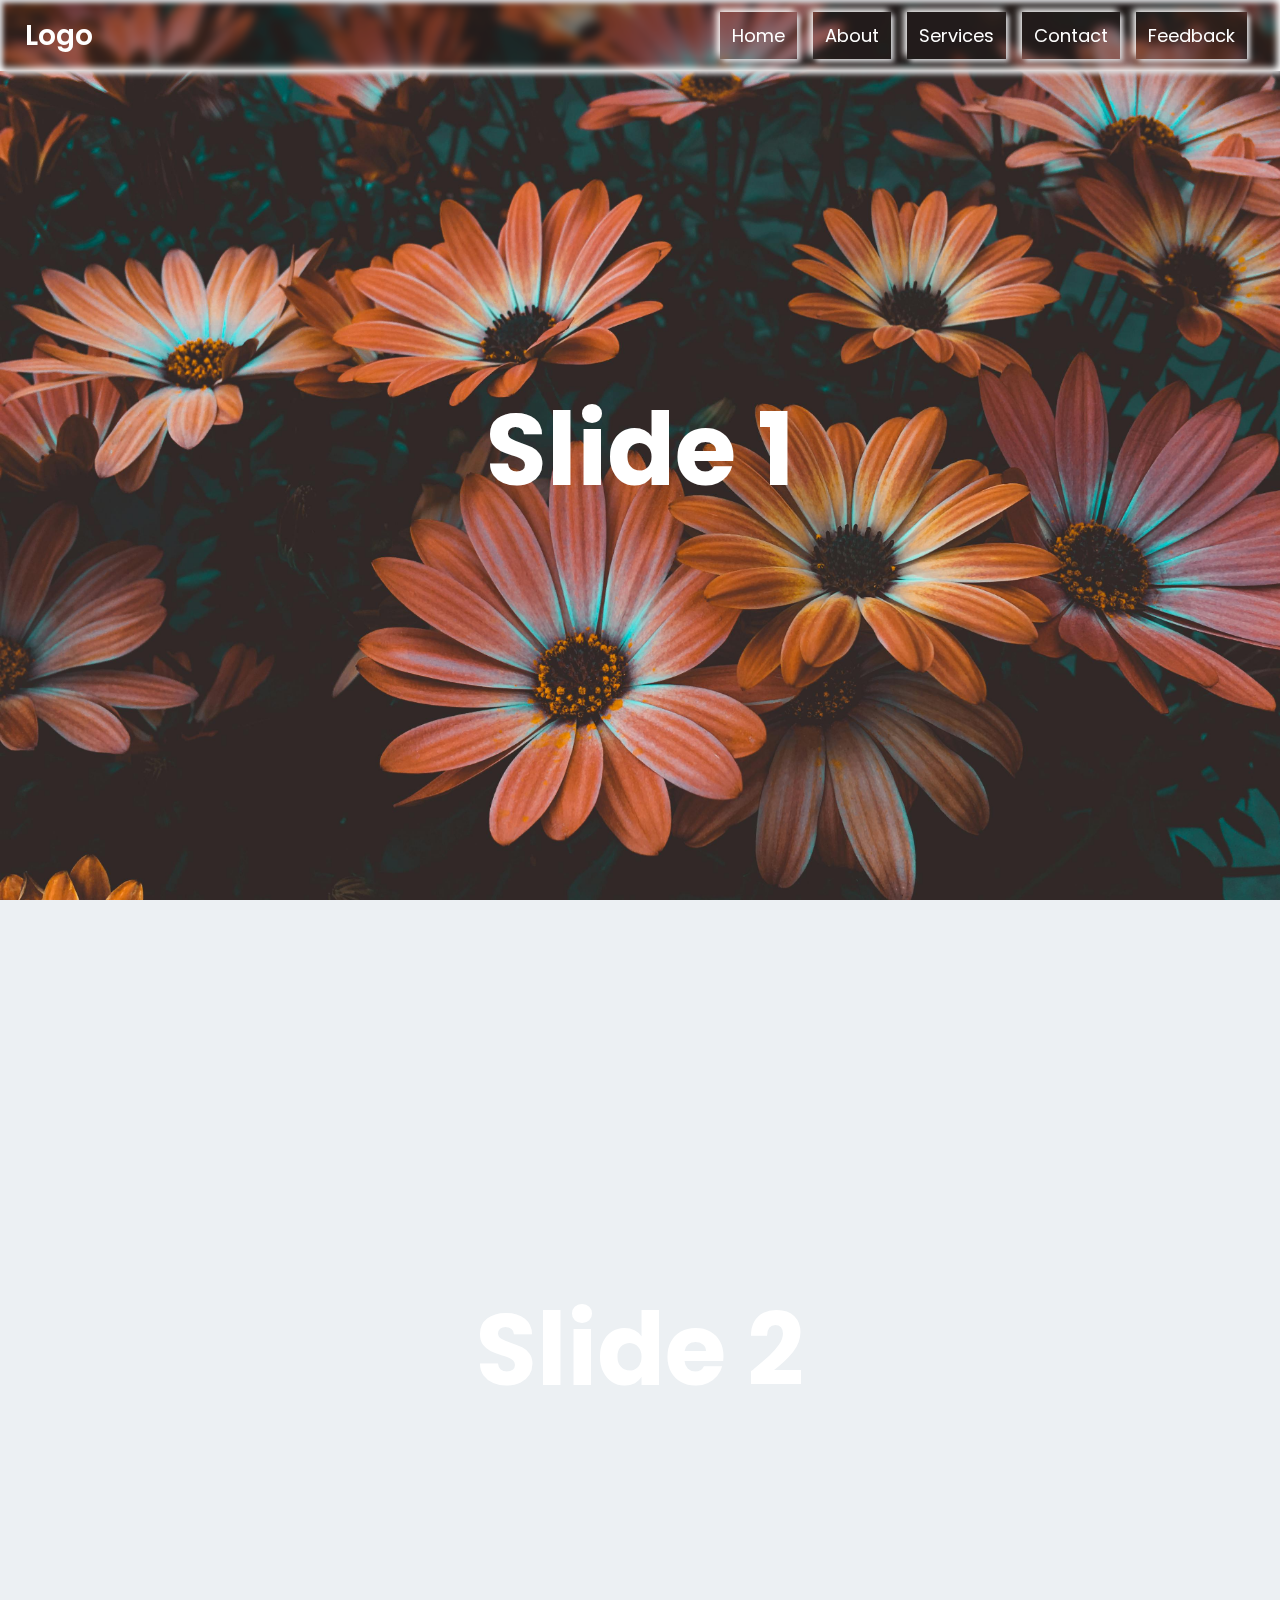
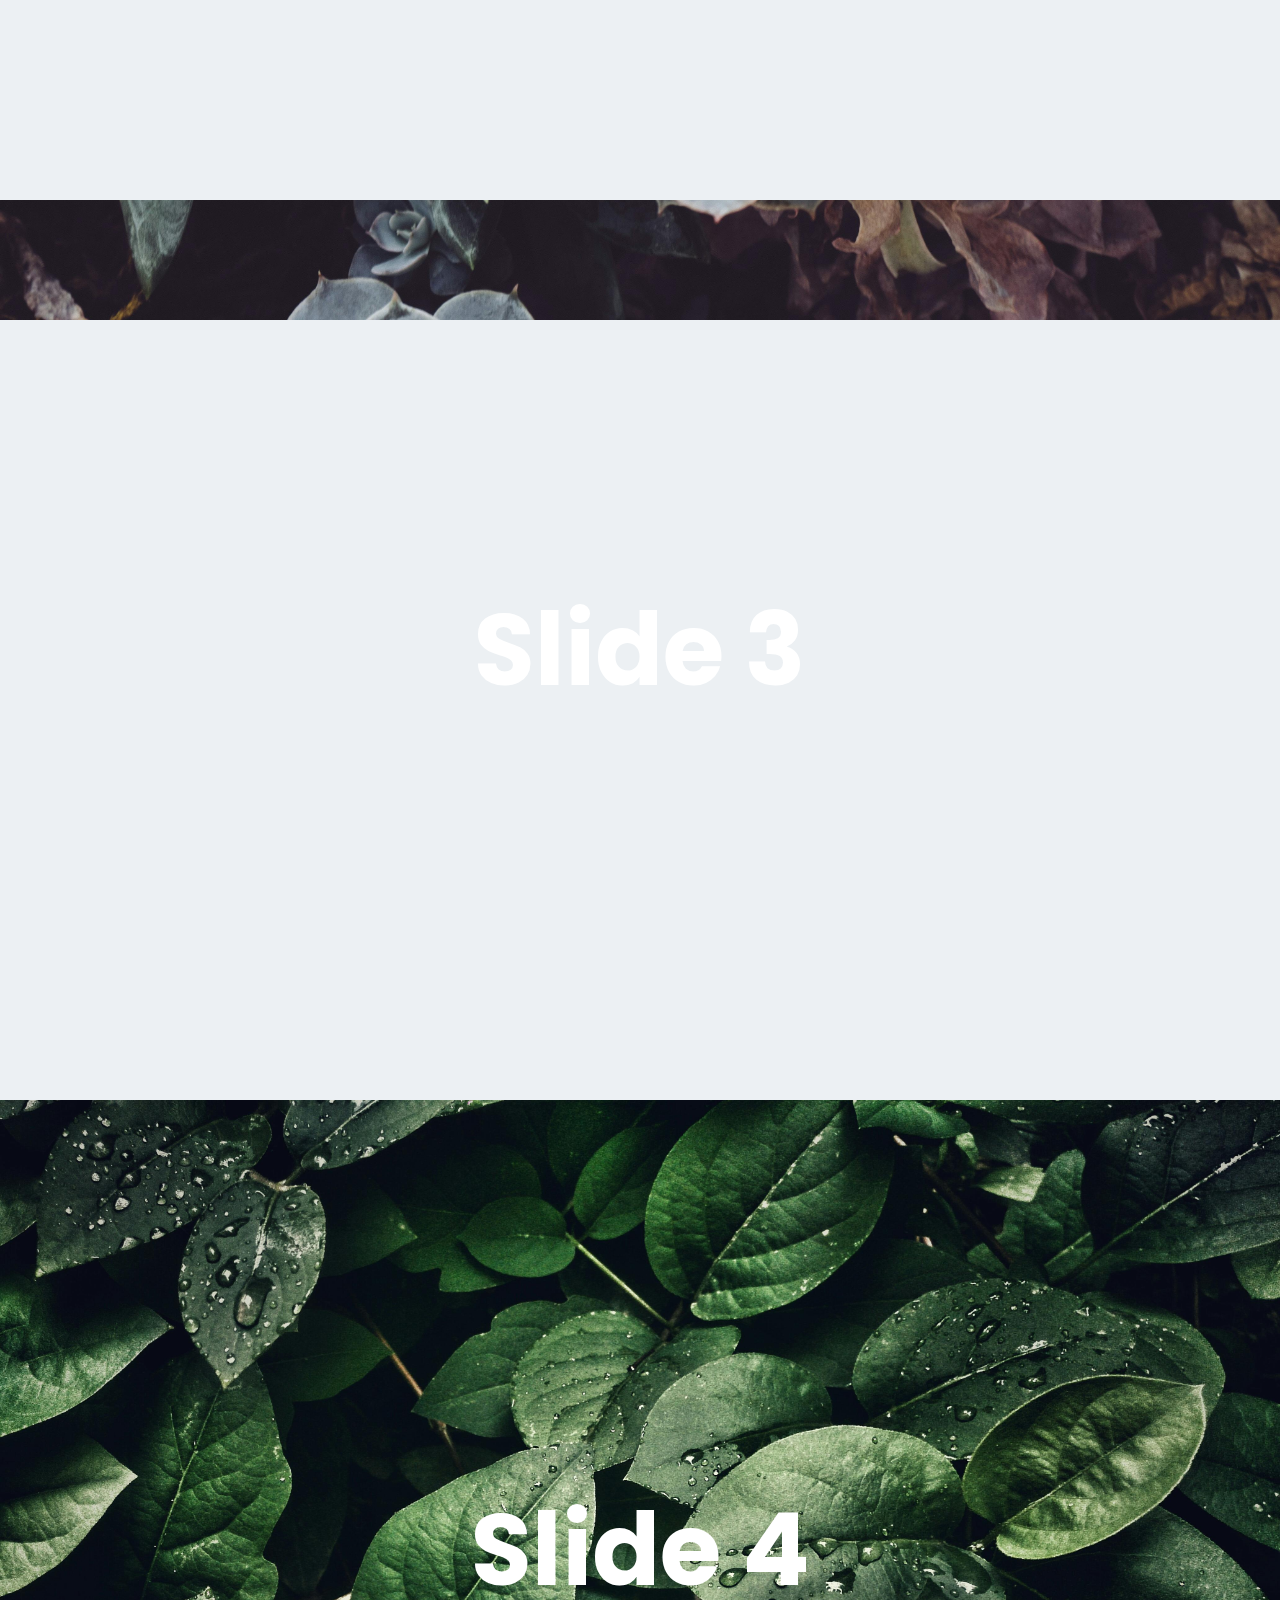
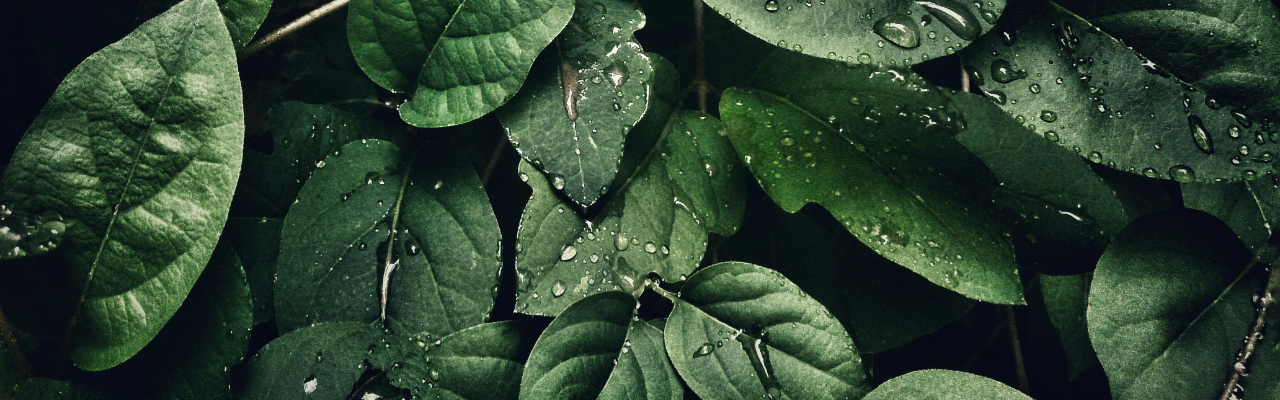
<file: Navbar/index.html>
<!DOCTYPE html>
<html lang="en">
<head>
    <meta charset="UTF-8">
    <meta name="viewport" content="width=device-width, initial-scale=1.0">
    <title>Landing Page</title>
    <link rel="stylesheet" href="style.css">
</head>
<body>
    <nav id="nav">
        <div class="menu">
          <input type="checkbox" id="check">
          <div class="logo"><a href="#">Logo</a></div>
            <ul>
              <label class="btn cancel" for="check"><i class="fas fa-times"></i></label>
              <li><a href="#">Home</a></li>
              <li><a href="#">About</a></li>
              <li><a href="#">Services</a></li>
              <li><a href="#">Contact</a></li>
              <li><a href="#">Feedback</a></li>
            </ul>
            <label for="check" class="btn bars"><i class="fas fa-bars"></i></label>
          </div>
        </div>
      </nav>
   <section class="s1">
    <div>
        <h1>Slide 1</h1>
    </div>
   </section>
   <section class="s2">
    <div>
        <h1>Slide 2</h1>
    </div>
   </section>
   <section class="s3">
    <div>
        <h1>Slide 3</h1>
    </div>
   </section>
   <section class="s4">
    <div>
        <h1>Slide 4</h1>
    </div>
   </section>

<script>
    this.onscroll = () => {
        // console.log(nav);
        nav.style.bgcolor = "red";
    }
</script>
</body>
</html>
</file>
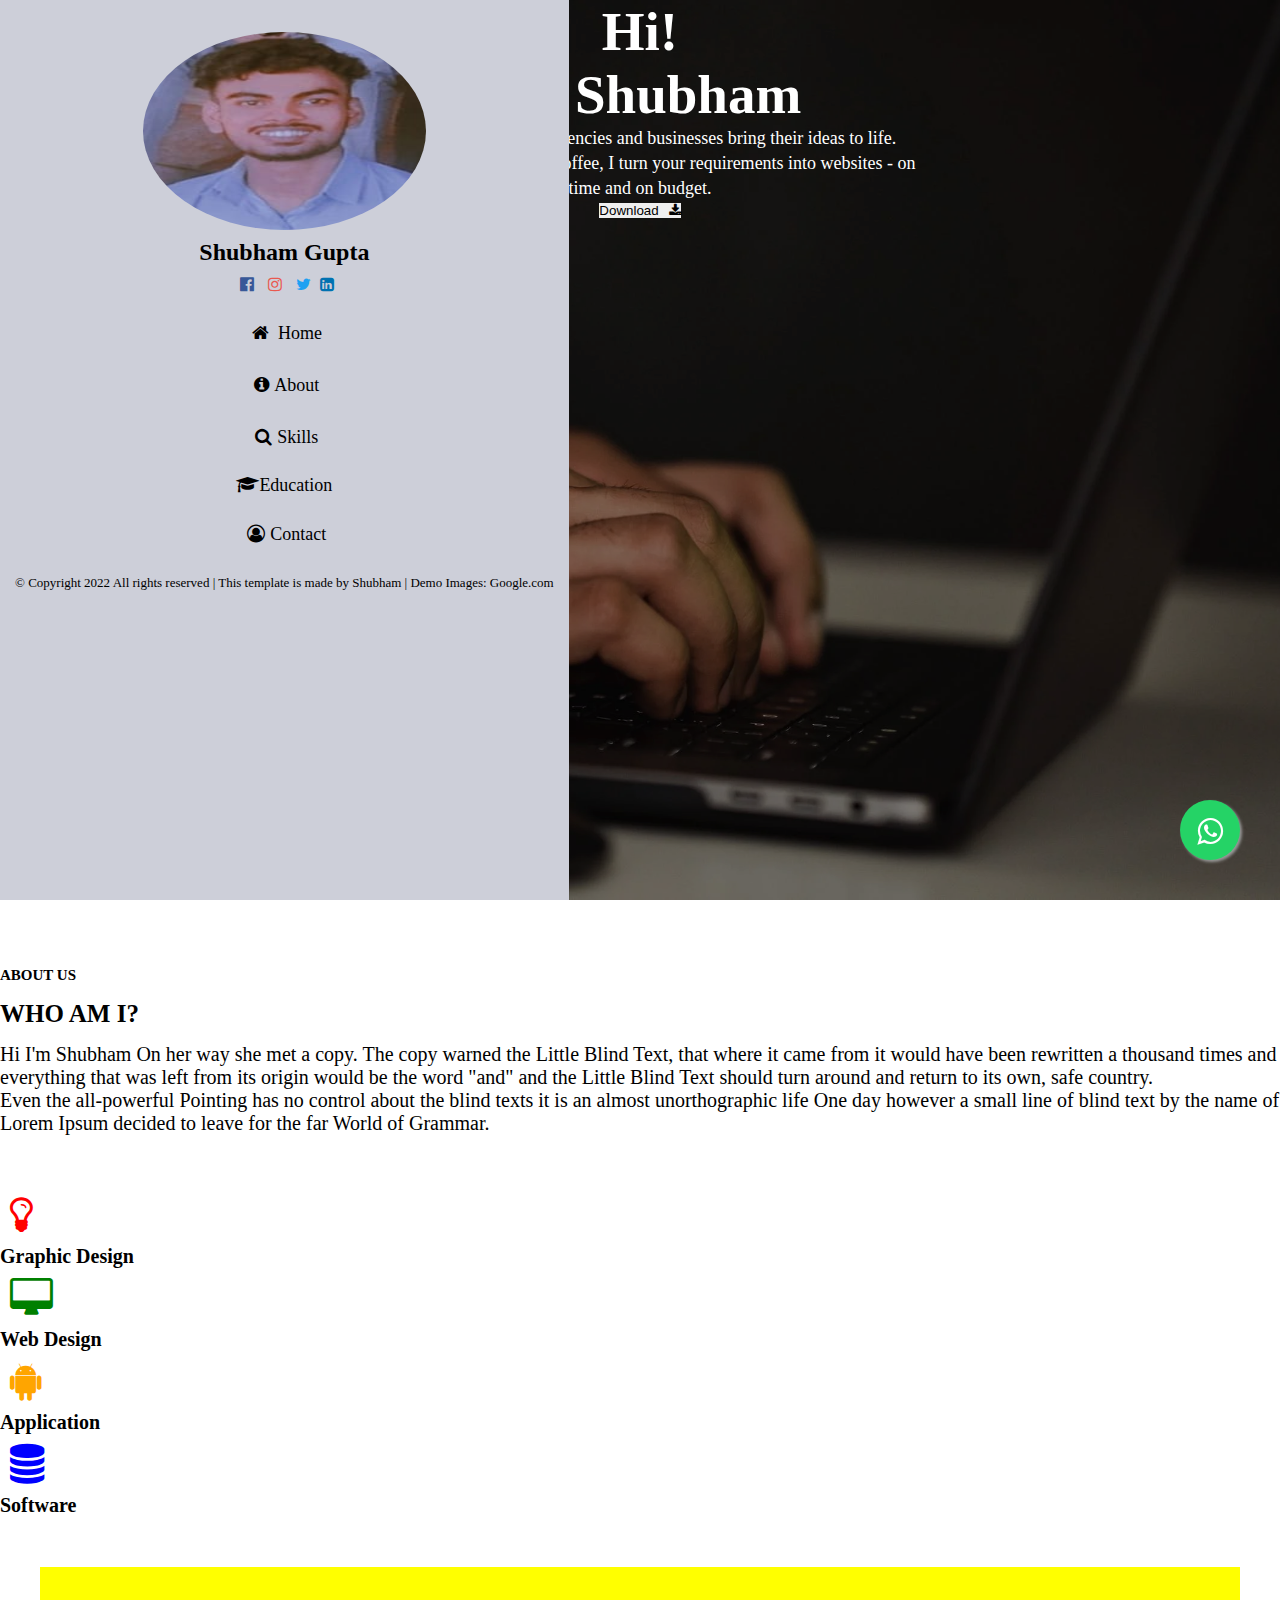
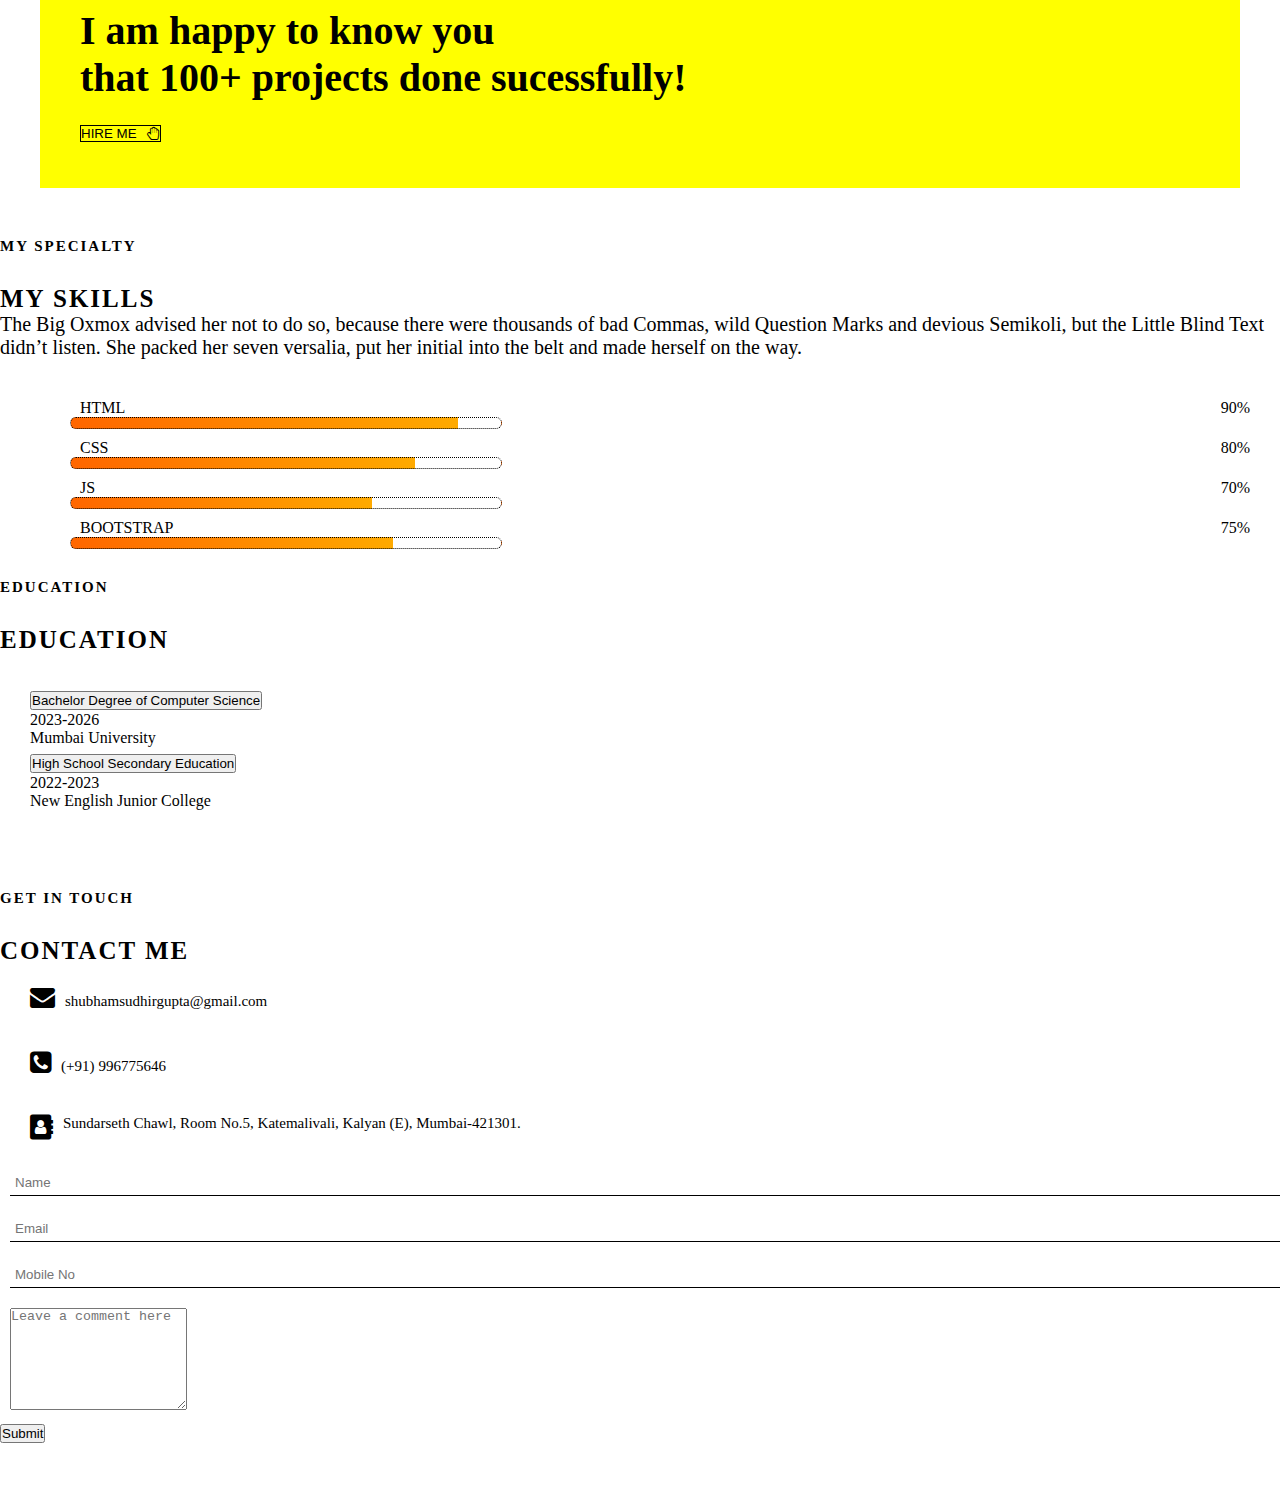
<file: Portfolio/index.html>
<!DOCTYPE html>
<html>
	<head>
		<meta charset="utf-8">
		<meta name="viewport" content="width=device-width, initial-scale=1.0">
		<link rel="icon" href="img/favicon.ico" type="image/ico"/>
		<link rel="stylesheet" type="text/css" href="css/style.css">
		<link rel="stylesheet" href="https://stackpath.bootstrapcdn.com/font-awesome/4.7.0/css/font-awesome.min.css">
		<link href="https://cdn.jsdelivr.net/npm/bootstrap@5.1.3/dist/css/bootstrap.min.css" rel="stylesheet" integrity="sha384-1BmE4kWBq78iYhFldvKuhfTAU6auU8tT94WrHftjDbrCEXSU1oBoqyl2QvZ6jIW3" crossorigin="anonymous">
		<title>Shubham Gupta - Portfolio</title>
	</head>
	<body>
		<div class="maindiv">
			<div class="container-fluid main-section">
				<!-- Mobile navbar start -->
				<div class="row">
					<div class="col-sm-12 p-0">
						<div class="navbar-section">
							<div class="navbar navbar-main">
								<nav class="navbar  navbar-dark bg-dark navbar-expand-lg navbar-light bg-light">
									<div class="container-fluid navbar-all-section">
										<button class="navbar-toggler" type="button" data-bs-toggle="collapse" data-bs-target="#navbarNavAltMarkup" aria-controls="navbarNavAltMarkup" aria-expanded="false" aria-label="Toggle navigation">
										<span class="navbar-toggler-icon"></span>
										</button>
										<div class="collapse navbar-collapse" id="navbarNavAltMarkup">
											<div class="navbar-nav nav-items-list">
												<a class="nav-link active" aria-current="page" href="#"><i class="fa fa-home logo common-mr"></i>Home</a>
												<a class="nav-link" href="#about"><i class="fa fa-info-circle logo common-mr"></i>About</a>
												<a class="nav-link" href="#skills"><i class="fa fa-search logo common-mr"></i>Skills</a>
												<a class="nav-link" href="#education"><i class="fa fa-graduation-cap common-mr"></i>Education</a>
												<a class="nav-link" href="#contact"><i class="fa fa-user-circle-o logo"></i>Contact</a>
											</div>
										</div>
									</div>
								</nav>
							</div>
						</div>
					</div>
				</div>
				<!-- Mobile navbar end -->
				<!-- Webpage start -->
				<div class="row">
					<!--Left side section start-->
					<div class="col-sm-3 left-side-main-section">
						<div class="leftside">
							<div class="profile-image-section">
								<img class="profile-image"src="img/Shubham Photo.jpeg"><br>
								<h2 class="profile-image-section-name">Shubham Gupta</h2>
								<a class="facebook-icon" href="https://www.facebook.com/profile.php?id=100052856596283" target="_blank"><i class="fa fa-facebook-official media"></i></a>
								<a class="instagram-icon" href="https://www.instagram.com/shubh_6475/" target="_blank"><i class="fa fa-instagram media"></i></a>
								<a class="twitter-icon" href="https://twitter.com/Shubham272204" target="_blank"><i class="fa fa-twitter media"></i></a>
								<a class="linkedin-icon" href="https://www.linkedin.com/authwall?trk=gf&trkInfo=AQHsa71uIDX8rQAAAYCQPaJAkFo-FTtgJAOCJo33B8y1Brl-kdQ0e-E2D5XawQPNtHzIsO4q6MXMTl9m6MvaJrNGnyCBtW0LTmQ48XoA-s3yEFUpa0NYnQWUEbg2ZhEGYNyo7QA=&originalReferer=https://www.google.com/&sessionRedirect=https%3A%2F%2Fwww.linkedin.com%2Fin%2Fscottdresden%2F" target="_blank"><i class="fa fa-linkedin-square" aria-hidden="true"></i></a>
							</div>
							<div class="profile-menu-item">
								<ul class="profile-list">
									<li class="profile-list-set">
										<a class="profile-list-item" href="#"><i class="fa fa-home logo"></i>
										Home</a>
									</li>
									<li class="profile-list-set">
										<a class="profile-list-item" href="#about"><i class="fa fa-info-circle logo" aria-hidden="true"></i>About </a>
									</li>
									<li class="profile-list-set">
										<a class="profile-list-item" href="#skills"><i class="fa fa-search logo"></i>Skills</a>
									</li>
									<li class="profile-list-set">
										<a class="profile-list-item" href="#education"><i class="fa fa-graduation-cap"></i>Education</a>
									</li>
									<li class="profile-list-set">
										<a class="profile-list-item" href="#contact"><i class="fa fa-user-circle-o logo"></i>Contact</a>
									</li>
								</ul>
							</div>
							<div class="copyright">
								<p class="copyright-para">© Copyright 2022 All rights reserved | This template is made   by Shubham |
								Demo Images: Google.com</p>
							</div>
						</div>
					</div>
					<!--Left side section end-->
					<!--Right side section start-->
					<div class="col-sm-9 p-0 right-side-main-section">
						<div class="header-section">
							<div class="header-dark d-flex align-items-center justify-content-center">
								<div class="header-section-para-details">
									<div class="header-text-section">
										<h3 class="header-text">Hi!</h3>
										<h3 class="header-text">I'm Shubham</h3>
									</div>
									<div class="header-section-para mt-5">
										<p class="header-section-para-text">
											I help designers, small agencies and businesses bring their ideas to life. Powered by VS Code and coffee, I turn your requirements into websites - on time and on budget.
										</p>
									</div>
									<a    href="img/Shubham Resume.jpeg" download="GFG">
										<button class="btn btn-primary mt-3 download-button" id="GetFile"type="button">Download<i class="fa fa-download download-cv" aria-hidden="true"></i></button>
									</a>
									<!-- <button class="btn btn-primary mt-3 download-button" id="GetFile" type="button">Download CV<i class="fa fa-download download-cv" aria-hidden="true"></i></button> -->
								</div>
							</div>
						</div>
						<!-- Main Section strat-->
						<div class="container">
							<!-- About US content start--->
							<div class="container common-top-div" id="about">
								<div class="row">
									<div class="col-sm-12">
										<div class="about-us-title">
											<h3 class="about-text-one">ABOUT US</h3>
											<h3 class="about-text-two">WHO AM I?</h3>
										</div>
										<div class="about-section-para">
											<p >
											Hi I'm Shubham  On her way she met a copy. The copy warned the Little Blind Text, that where it came from it would have been rewritten a thousand times and everything that was left from its origin would be the word "and" and the Little Blind Text should turn around and return to its own, safe country.</p>
											
											<p>	Even the all-powerful Pointing has no control about the blind texts it is an almost unorthographic life One day however a small line of blind text by the name of Lorem Ipsum decided to leave for the far World of Grammar.
											</p>
										</div>
									</div>
								</div>
							</div>
							<!-- About US content end--->
							
							<!-- About US card start--->
							<div class="container common-top-div">
								<div class="row text-center">
									<div class="col-sm-3">
										<i class="fa fa-lightbulb-o icon bulb-icon"></i>
										<div class="card-container">
											<h3 class="icon-text">Graphic Design</h3>
										</div>
									</div>
									<div class="col-sm-3">
										<i class="fa fa-desktop icon desktop-icon"></i>
										<div class="card-container">
											<h3 class="icon-text">Web Design</h3>
										</div>
									</div>
									<div class="col-sm-3">
										<i class="fa fa-android icon android-icon"></i>
										<div class="card-container">
											<h3 class="icon-text">Application</h3>
										</div>
									</div>
									<div class="col-sm-3">
										<i class="fa fa-database icon database-icon"></i>
										<div class="card-container">
											<h3 class="icon-text">Software</h3>
										</div>
									</div>
								</div>
							</div>
							<!-- About US card end--->
							<!-- hire me start-->
							<div class="container common-top-div">
								<div class="row">
									<div class="col-sm-12">
										<div class="hireme-main">
											<p class="hireme-para">
												I am happy to know you <br>that 100+ projects done sucessfully!
											</p>
											
											<a href="#"><button class="btn btn-primary mt-3 hire-me-button">HIRE ME<i class="fa fa-hand-paper-o hire-me-icon" aria-hidden="true"></i></button></a>
											
										</div>
									</div>
								</div>
							</div>
							<!-- hire me end-->
							<!-- My Skills strat-->
							<div class="container common-top-div" id="skills">
								<div class="row">
									<div class="col-sm-12">
										<div class="skills-section">
											<h3 class="skills-text-one">MY SPECIALTY</h3>
											<h3 class="skills-text-two">MY SKILLS</h3>
										</div>
										<div class="skills-section-para">
											<p>
												The Big Oxmox advised her not to do so, because there were thousands of bad Commas, wild Question Marks and devious Semikoli, but the Little Blind Text didn’t listen. She packed her seven versalia, put her initial into the belt and made herself on the way.
											</p>
										</div>
									</div>
									<div class="row myskills">
										<div class="col-sm-6">
											<div class="myskills-col">
												<label class="skill-label">
													<span>HTML</span>
													<span class="level">90%</span>
												</label>
												<p class="skill html"></p>
											</div>
										</div>
										<div class="col-sm-6">
											<div class="myskills-col">
												<label class="skill-label">
													<span>CSS</span>
													<span class="level">80%</span>
												</label>
												<p class="skill css"></p>
											</div>
										</div>
										<div class="col-sm-6">
											<div class="myskills-col">
												<label class="skill-label">
													<span>JS</span>
													<span class="level">70%</span>
												</label>
												<p class="skill js"></p>
											</div>
										</div>
										<div class="col-sm-6">
											<div class="myskills-col">
												<label class="skill-label">
													<span>Bootstrap</span>
													<span class="level">75%</span>
												</label>
												<p class="skill bootstrap"></p>
											</div>
										</div>
									</div>
								</div>
								<!-- My Skills end-->
								<!--My Education start-->
								<div class="container" id="education">
									<div class="row">
										<div class="col-sm-12 p-0">
											<div class="skills-section">
												<h3 class="skills-text-one">EDUCATION</h3>
												<h3 class="skills-text-two">EDUCATION</h3>
											</div>
											<div class="education-accordian">
												<div class="accordion" id="accordionExample">
													
													<div class="accordion-item">
														<h2 class="accordion-header" id="headingTwo">
														<button class="accordion-button collapsed" type="button" data-bs-toggle="collapse" data-bs-target="#collapseTwo" aria-expanded="false" aria-controls="collapseTwo">
														Bachelor Degree of Computer Science
														</button>
														</h2>
														<div id="collapseTwo" class="accordion-collapse collapse" aria-labelledby="headingTwo" data-bs-parent="#accordionExample">
															<div class="accordion-body">
																2023-2026 <br>
																Mumbai University
															</div>
														</div>
													</div>
													<div class="accordion-item">
														<h2 class="accordion-header" id="headingThree">
														<button class="accordion-button collapsed" type="button" data-bs-toggle="collapse" data-bs-target="#collapseThree" aria-expanded="false" aria-controls="collapseThree">
														High School Secondary Education
														</button>
														</h2>
														<div id="collapseThree" class="accordion-collapse collapse" aria-labelledby="headingThree" data-bs-parent="#accordionExample">
															<div class="accordion-body">
															2022-2023 <br>
															New English Junior College
															</div>
														</div>
													</div>
												</div>
											</div>
										</div>
									</div>
								</div>
								<!--My Education end-->
								<!--Contact start-->
								<div class="container common-top-div contact-me-main-container" id="contact">
									<div class="row">
										<div class="col-sm-12 p-0">
											<div class="contact-text-section">
												<h3 class="contact-text-one">GET IN TOUCH</h3>
												<h3 class="contact-text-two">CONTACT ME</h3>
											</div>
										</div>
									</div>
									<div class="row">
										<div class="col-sm-6">
											<div class="contact-contain">
												<div class="contact-left">
													<div class="text">
														<a href="https://mail.google.com/mail/u/0/?fs=1&tf=cm&to=sg272204@gmail.com" target="_blank">
															<i class="fa fa-envelope contact-icon"><span class="contact-text">shubhamsudhirgupta@gmail.com</span></i>
														</a>
													</div>
													<div class="text">
														<a href="tel:+91996775646">
															<i class="fa fa-phone-square contact-icon"><span class="contact-text">(+91) 996775646</span></i>
														</a>
													</div>
													<div class="text">
														<div class="address-info">
															<a href="https://goo.gl/maps/PuMPzz6DXRAUuPNK7" class="address-link"  target="_blank">
																<div class="address-icon">
																	<i class="fa fa-address-book contact-icon"></i>
																</div>
																<div class="address-text">
																	<h3>Sundarseth Chawl, Room No.5, Katemalivali, Kalyan (E), Mumbai-421301.</h3>
																</div>
															</a>
														</div>
													</div>
												</div>
											</div>
										</div>
										<div class="col-sm-6">
											<form>
												<div class="contact-me">
													<input class="contact-me-input form-control" type="text" name="name" placeholder="Name">
												</div>
												<div class="contact-me">
													<input class="contact-me-input form-control" type="email" name="email" placeholder="Email">
												</div>
												<div class="contact-me">
													<input class="contact-me-input form-control" type="text" name="mobile" placeholder="Mobile No">
												</div>
												<div class="contact-me">
													<textarea class="form-control" placeholder="Leave a comment here" id="floatingTextarea2" style="height: 100px"></textarea>
												</div>
												<div class="text-center">
													<button type="submit" class="btn btn-primary">Submit</button>
												</div>
											</form>
										</div>
									</div>
								</div>
								<!--Contact end-->
							</div>
						</div>
						<!-- Main Section end-->
					</div>
					<!--Right side section end-->
				</div>
				<!-- Webpage end -->
			</div>
		</div>


		<!-- Whatsapp start -->
		<div class="whatsapp">
			<a href="https://api.whatsapp.com/send?phone=+919967752646&text=Hello%21%20Shubham" class="float" target="_blank">
			<i class="fa fa-whatsapp my-float"></i></a>
		</div>
		<script src="https://cdn.jsdelivr.net/npm/bootstrap@5.1.3/dist/js/bootstrap.bundle.min.js" integrity="sha384-ka7Sk0Gln4gmtz2MlQnikT1wXgYsOg+OMhuP+IlRH9sENBO0LRn5q+8nbTov4+1p" crossorigin="anonymous">
		</script>
		<script src="https://cdnjs.cloudflare.com/ajax/libs/jquery/3.1.0/jquery.min.js">
		</script>
		<!-- Whatsapp end -->
		<script>
		$('#GetFi')
		url: 'https://guptashubham.netlify.app/pdf/Shubham Resume.pdf',
		method: 'GET',
		xhrFields: {
		responseType: 'blob'
		},
		success: function (data) {
		var a = document.createElement('a');
		var url = window.URL.createObjectURL(data);
		a.href = url;
		a.download = 'Shubham Resume.pdf';
		document.body.append(a);
		a.click();
		a.remove();
		window.URL.revokeObjectURL(url);
    }		
		</script>
		
	</body>
</html>
</file>
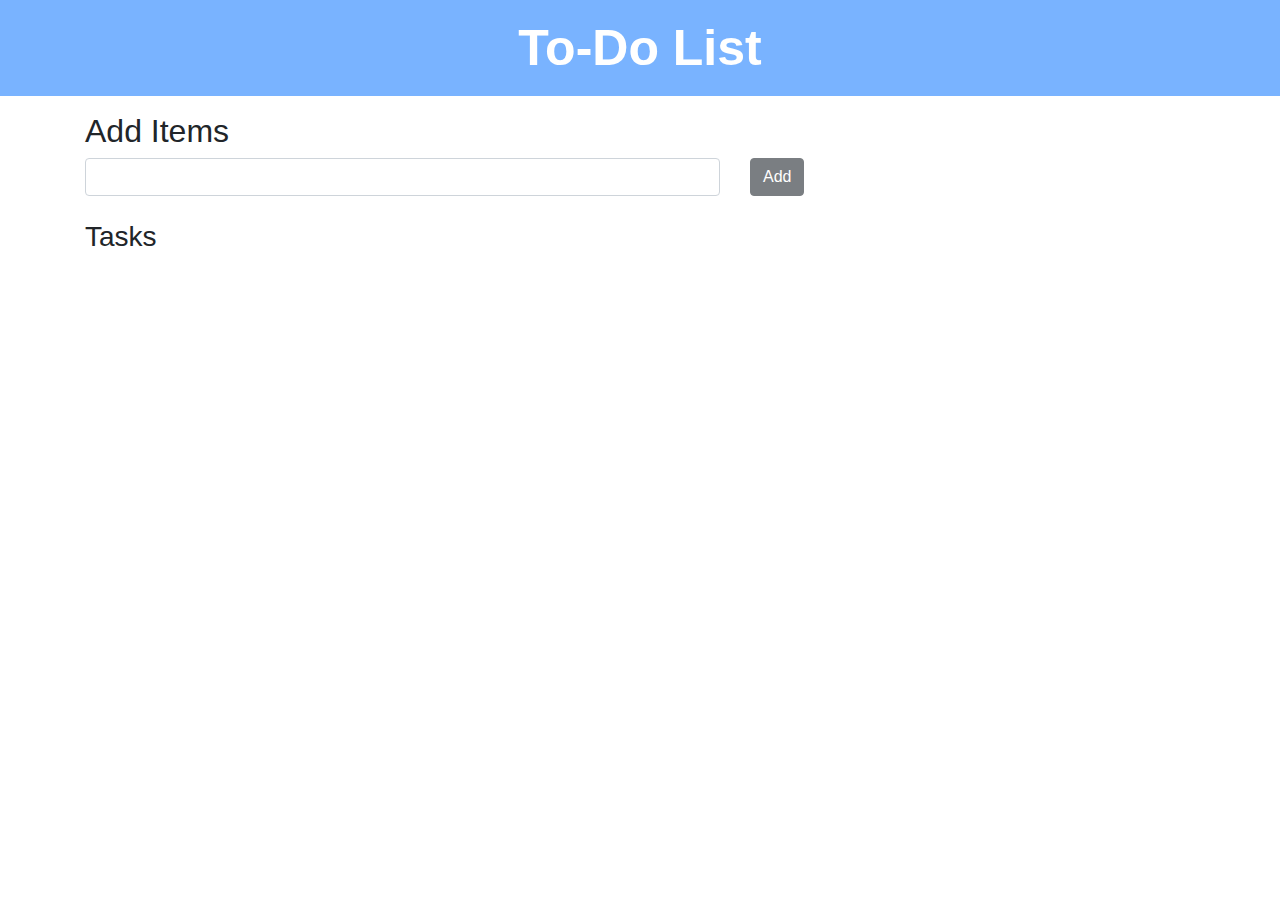
<file: To-Do list/index.html>
<!DOCTYPE html>
<html lang="en">

<head>
    <meta charset="UTF-8">
    <meta name="viewport" content="width=device-width, initial-scale=1.0">

    <link rel="stylesheet" href="https://stackpath.bootstrapcdn.com/bootstrap/4.3.1/css/bootstrap.min.css"
        integrity="sha384-ggOyR0iXCbMQv3Xipma34MD+dH/1fQ784/j6cY/iJTQUOhcWr7x9JvoRxT2MZw1T" crossorigin="anonymous">
    <title>To Do List</title>
</head>

<body>
    <header class="bg-success text-white p-5" style="background-color: rgba(0, 110, 255, 0.527) !important;">
        <div class="container">
            <div class="row">
                <div class="col-lg-12 col-md-12 col-sm-12">
                    <strong style="font-family: sans-serif; font-size: 50px; position: absolute; left: 50%; top: 50%; transform: translate(-50%,-50%);">To-Do List</strong>
                </div>
            </div>
        </div>
    </header>

    <div class="container mt-3">
        <h2>Add Items</h2>

        <label id="lblsuccess" class="text-success" style="display: none;">
        </label>

        <form id="addForm">
            <div class="row">
                <div class="col-lg-7 col-md-7 col-sm-7">

                    <input type="text" onkeyup="toggleButton(this, 'submit')" class="form-control" id="item">
                </div>

                <div class="col-lg-5 col-md-5 col-sm-5">
                    <input type="submit" class="btn btn-dark" id="submit" value="Add" disabled>
                </div>
            </div>
        </form>

        <h3 class="mt-4">Tasks</h3>

        <form id="addForm">
            <ul class="list-group" id="items"></ul>
        </form>
    </div>
    <script src="main.js"></script>
</body>

</html>
</file>
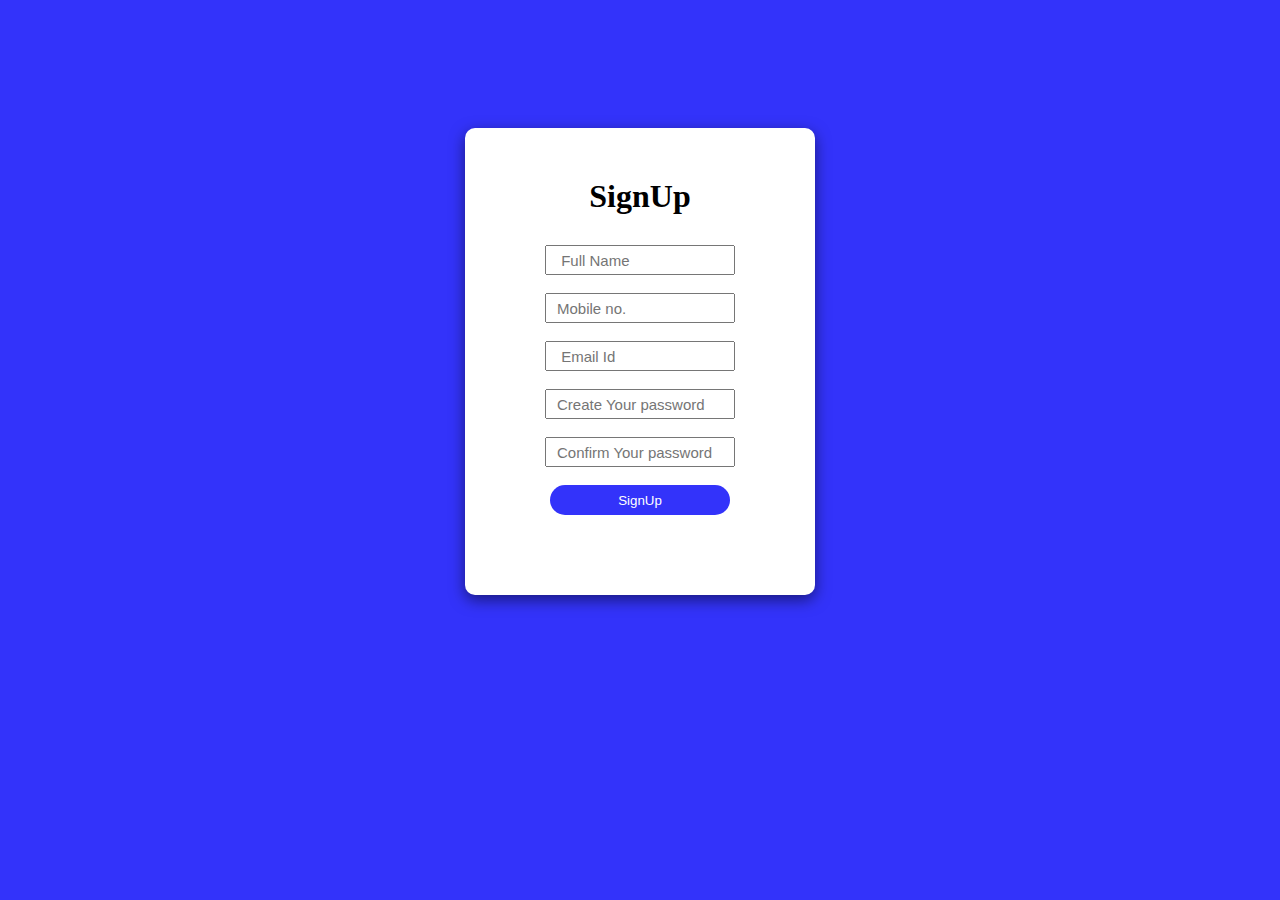
<file: Signup/signup.html>
<!DOCTYPE html>
<html lang="en">
<head>
    <meta charset="UTF-8">
    <meta name="viewport" content="width=device-width, initial-scale=1.0">
    <link rel="stylesheet" href="signup.css">
    <title>Sign Up</title>
</head>
<body>

    <div id="main-div">
        <h1>SignUp</h1>
    <form>
        
        <div>
            <!-- <label for="Firstname">Firstname: </label> -->
            <input  type="text" id="name" class="input" placeholder=" Full Name ">
        </div>
        <br>
        <div>
            <!-- <label for="password">password: </label> -->
            <input  type="tel" id="number" class="input" placeholder="Mobile no." >
        </div>
        <br>
        <div>
            <!-- <label for="password">password: </label> -->
            <input  type="email" id="email" class="input" placeholder=" Email Id" >
        </div>
        <br>
        <div>
            <!-- <label for="password">password: </label> -->
            <input  type="password" id="password"  class="input" placeholder="Create Your password" >
        </div>
        <br>
        <div>
            <!-- <label for="password">password: </label> -->
            <input  type="password" id="password" class="input" placeholder="Confirm Your password" >
        </div>
        <br>
        <button type="submit">SignUp</button>
    </form>
</div>
</body>
</html>
</file>
<file: Navbar/style.css>
@import url('https://fonts.googleapis.com/css2?family=Poppins:wght@200;300;400;500;600;700&display=swap');
*{
  margin: 0;
  padding: 0;
  box-sizing: border-box;
  font-family: 'Poppins',sans-serif;
}
body{
  background: #ecf0f3;
}
nav{
  width: 100%;
  padding: 12px 0;
  background: rgba(0,0,0,.3);
  box-shadow: -3px -3px 7px #ffffff,
             3px 3px 5px #ceced1,
             inset -3px -3px 7px #ffffff,
             inset 3px 3px 5px #ceced1;
  position: fixed;
  backdrop-filter: blur(5px);
}
nav .menu{
  /* max-width: 1270px; */
  margin: auto;
  padding: 0 25px;
  display: flex;
  justify-content: space-between;
  align-items: center;

}
.menu .logo a{
  font-size: 28px;
  font-weight: 600;
  text-decoration: none;
  color: #fff;
}
.menu ul{
  list-style: none;
  display: flex;
}
.menu ul a{
  margin:0 8px;
  text-decoration: none;
  font-size: 18px;
  color: white;
  font-weight: 400;
  display: inline-flex;
  padding: 10px 12px;
 box-shadow: -3px -3px 7px #ffffff,
            3px 3px 5px #ceced1;
  position: relative;
  transition: all 0.3s ease;
}
.menu ul a:hover:before{
  content: '';
  position: absolute;
  top: 0;
  left: 0;
  right: 0;
  bottom: 0;
  box-shadow: inset -3px -3px 7px #ffffff,
              inset 3px 3px 5px #ceced1;
}
.center{
  position: absolute;
  top: 50%;
  left: 50%;
  width: 100%;
  transform: translate(-50%, -50%);
  text-align: center;
}
.upper{
  font-size: 40px;
  font-weight: 600;
  color: #31344b;
}
.lower{
  font-size: 40px;
  font-weight: 600;
  color: #31344b;
}
.menu ul a:hover{
  color: white;
}
nav label.btn{
  color: #31344b;
  font-size: 18px;
  cursor: pointer;
  display: none;
}
nav label.cancel{
  position: absolute;
  top: 25px;
  right: 30px;
}
#check{
  display: none;
}
@media (max-width:940px) {
  .menu ul{
    display: block;
    position: fixed;
    top: 0;
    left: -100%;
    width: 100%;
    max-width: 400px;
    padding-top: 45px;
    height: 100%;
    background: #ecf0f3;
    box-shadow: 0 5px 10px #b0b0b5;
    z-index: 12;
    transition: all 0.3s ease;
  }
  .menu ul a{
   display: block;
   font-size: 23px;
   width: 100%;
   margin-top: 30px;
   box-shadow: none;
   text-align: center;
  }
  .menu ul a:hover:before{
    box-shadow: none;
  }
  nav label.bars{
    display: block;
  }
  #check:checked ~ label.bars{
    display: none;
  }
  #check:checked ~ ul label.cancel{
    display: block;
  }
  #check:checked ~ ul{
    left: 0;
  }
}


.s1{
    width: 100%;
    height: 100vh;
    display: grid;
    place-items: center;
    text-align: center;
    background-image: url(images/img-1.jpg);
    color: white;
    background-attachment: fixed;
    background-repeat: no-repeat;
    background-size: 100% auto;
}

.s2{
    width: 100%;
    height: 100vh;
    display: grid;
    place-items: center;
    text-align: center;
    background-image: url(images/img-2.jpg);
    color: white;
    background-attachment: fixed;
    background-repeat: no-repeat;
    background-size: 100% auto;
}


.s3{
    width: 100%;
    height: 100vh;
    display: grid;
    place-items: center;
    text-align: center;
    background-image: url(images/img-3.jpg);
    color: white;
    background-attachment: fixed;
    background-repeat: no-repeat;
    background-size: 100% auto;
}


.s4{
    width: 100%;
    height: 100vh;
    display: grid;
    place-items: center;
    text-align: center;
    background-image: url(images/img-4.jpg);
    color: white;
    background-repeat: no-repeat;
    background-size: 100% auto;
}

h1{
    font-size: 100px;
}
</file>
<file: Portfolio/css/style.css>
*{
	margin: 0px;
	padding: 0PX;
}

body{
	margin: 0;
	padding: 0;
	overflow-x: hidden;
}

.common-top-div{
	margin-top: 50px;
}

.common-mr{
	margin-right: 12px !important;
}


.download-cv{
	margin-left: 10px;
}

.download-button{
	border: none !important;
}

.download-button:hover{
	background-color: #000 !important;
  color: #FFFFFF !important;
  border: none;
}

.download-cv:hover{
	
}

.main-section{
	margin: 0;
	padding: 0 !important;
}

.leftside{
	background-color: #cdcfd9;
	width: inherit;
	height: 100vh;
	position: fixed;
}

.media{
	margin: 5px;
	cursor: pointer;
}


.facebook-icon{
	color: #385898;
}
.facebook-icon:hover{
	color: #385898;
}

.instagram-icon{
	color: #e95950;
}

.instagram-icon:hover{
	color: #e95950;
}

.twitter-icon{
	color: #1DA1F2;
}

.twitter-icon:hover{
	color: #1DA1F2;
}

.linkedin-icon{
	color: #0072b1;
}
.linkedin-icon:hover{
	color: #0072b1;
}

.logo{
	margin: 5px;
}

.profile-list{
	text-align: center;
	padding: 0;
}

.profile-list-set{
	padding: 12px;
  list-style: none;
}

.profile-list-set .profile-list-item{
	padding: 10px;
	text-decoration: none;
 	color: #000;
  font-size: 18px;
  border-bottom: 1px solid transparent;
  transition: border-bottom 1s;
	
}

.profile-list-set .profile-list-item:hover{
	color: sienn;
	border-bottom: 1px solid red;
}

.profile-image{
	width: 56%;
	height: 22vh;
	border-radius: 50%;

}

.profile-image-section{
	margin: 10px;
  padding: 22px;
  text-align: center;
  padding-bottom: 0;

}

.profile-image-section-name{
	margin: 5px;
}

/*------- copyright Start------*/

.copyright{
   margin: 15px;
}

.copyright-para{
	text-align: center;
	font-size: 13px;
}

/*------- copyright End------*/

.rightside{
	
}
/*------- Header Section Start-------------*/

.header-section{
	background-image: url('../img/header-image.png');
	height: 100vh;
	background-size: cover;
}

.header-text{
	color: #FFFFFF;
	font-size: 55px;
}

.header-section-para-details{
	text-align: center;
}

.header-section-para{
	padding: 0 40vh;
}

.header-dark{
	background-color: rgba(0, 0, 0, 0.4);
	height: 100vh;
}

.header-section-para-text{
	color: #FFFFFF;
	line-height: 25px;
	font-size: 18px;
}

.button{
	text-align: center;
	margin-top: 20px;
}
.button button{
	color: white;
	background-color: dodgerblue;
	font-size: 15px;
	border-radius: 25px;
	padding: 10px;
	cursor: pointer;
	font-weight: bold;
	border-color: white;
}

.button button:hover{
	background-color: white;
	color: dodgerblue;
	border-color: dodgerblue;
}

/*------- Header Section End-------------*/



/*------About Section Start----*/

.about-section-main{
	margin-top: 10%;
	padding-left: 30px;
}

.about-text-one{
	font-size: 15px;
	line-height: 50px;
}
.about-text-two{
	font-size: 25px;
}

.about-section-para{
	font-size: 20px;
	margin-top: 15px;
}

/*------About Section End----*/



/*------Card Start----*/

.card{
	padding: 30px;
	display: flex;
	text-align: center;
	margin-top: 5%;
}

.card-width{
	width: 25%;
}

.icon{
	font-size: 40px !important;
	padding: 10px;
}

.icon-text{
	font-size: 20px;
}

.bulb-icon{
	color: red;
}

.desktop-icon{
	color: green;
}

.database-icon{
	color: blue;
}

.android-icon{
	color: orange;
}

.hire-me-button{
	background-color: transparent !important;
  color: #000 !important;
  border: 1px solid #000 !important;
}

.hire-me-button:hover{
	background-color: #000 !important;
  color: #FFFFFF !important;
  border: 1px solid #000 !important;
}

.hire-me-icon{
	margin-left: 10px;
}

.hireme-main{
	background-color: yellow;
	font-size: 40px;
	margin: 40px;
	padding: 40px;
	font-weight: bold;
}

.hireme-button{
	width: 12%;
	height: 70%;
	margin: 10px;
	cursor: pointer;
	background-color: yellow;
	font-size: 15px;
	letter-spacing: 1px;
}

/*------Card End----*/



/*-----Skills Section Start------*/

.skills-section{
	margin-top: 0;
	padding: 0px;
}

.skills-text-one{
	font-size: 15px;
	letter-spacing: 2px;
}

.skills-text-two{
	margin-top: 30px;
	font-size: 25px;
	letter-spacing: 2px;
}

.skills-section-para{
	padding: 0px;
	font-size: 20px;
}

.all-skills{
	padding: 0px 30px;
	display: flex;
	margin-bottom: 20px;
}

.myskills{
	padding: 30px;
}

.myskills-col{
	padding: 40px;
	padding-bottom: 0px;
	padding-top: 10px;
	padding-right: 0;
}

.my-skills{
	width: 50%;
	display: grid;
}

.skill-label{
	padding: 10px;
	text-transform: uppercase;
	width: 100%;
}

.skill{
  width: 400px;
  padding: 5px 15px;
  border-radius: 10px;
  background: #fff; 
  border: dotted 1px #000;
}

.level{
  float: right;
}
.html{
  background: linear-gradient(to right, #f60 0%,#fa0 90%,#fff 90%);
}
.css{
  background: linear-gradient(to right, #f60 0%,#fa0 80%,#fff 80%);
}

.js{
  background: linear-gradient(to right, #f60 0%,#fa0 70%,#fff 70%);
}
.bootstrap{
  background: linear-gradient(to right, #f60 0%,#fa0 75%,#fff 75%);
}

/*-----Skills Section End------*/


/*-----Education me Form---*/

.education-accordian{
	padding: 30px;
}

/*-----Education me Form---*/


/*---contact section Start*/

.contact-text-section{
	margin-top: 0px;
	padding: 0px;
}

.contact-text-one{
	font-size: 15px;
	letter-spacing: 2px;
}

.contact-text-two{
	margin-top: 30px;
	font-size: 25px;
	letter-spacing: 2px;
}

.contact-contain{
	display: flex;
	width: 100%;
}

.contact-left{
	margin: 0px 10px;
}

.text{
	padding:20px;
}

.contact-right{
	width: 60%;
}

.address-info{
	display: flex;
}

.address-link{
	display: flex;
	text-decoration: none;
}

.address-text h3{
	font-size: 15px;
	font-weight: 100;
	margin-left: 10px;
	color: #000;
	font-weight: 400;

}

.contact-icon{
	font-size: 25px !important;
	color: #000;
}

.contact-icon .contact-text{
	font-size: 15px;
	margin-left: 10px;
	color: #000;
}

.contact-me-main-container{
	margin-bottom: 50px;
}

/*--- contact section End--*/



/*-----Whatsapp Start---*/

.float{
	position:fixed;
	width:60px;
	height:60px;
	bottom:40px;
	right:40px;
	background-color:#25d366;
	color:#FFF;
	border-radius:50px;
	text-align:center;
  font-size:30px;
	box-shadow: 2px 2px 3px #999;
  z-index:100;
}

.my-float{
	margin-top:16px;
}

/*-----Whatsapp End---*/


/*-----Contact me Form---*/

.contact-me{
	padding: 10px;
}

.contact-me-input{
	border: none;
	border-bottom: 1px solid #000;
	padding: 5px;
	width: 100%;
}

.contact-me-input:focus{
	outline: none;
}

/*-----Contact me Form end---*/



/*---------------- Responsive -------------*/

@media screen and (max-width: 780px) {
   
   .left-side-main-section{
   	display: none;
   }

   .right-side-main-section{
   	width: 100% !important;
   }

   .header-section-para{
   	padding: 10px 30px;
   }

   .card-container{
   	margin-bottom: 40px;
   }

   .skill{
   	width: auto;
   }

   .hireme-para{
   	font-size: 5vmin;
   }

   	.navbar{
	   	  display: list-item !important;
	   }

	   .navbar-all-section{
	   	display: inherit !important;
	   	text-align: end !important;
	   }
   		
   		.nav-items-list{
   			text-align: center !important;
   		}

   		.navbar-main{
   			 background-color: #000;
   			 padding: 0 !important;
   		}
}



@media screen and (min-width: 780px) {
	   .navbar-section{
	   	display: none;
	   }


}
</file>
<file: Signup/signup.css>
*{
    margin: 0px;
    padding: 0px;
    box-sizing: border-box;
    
}


body{
    margin-top: 10%;
    display: grid;
    place-items: center;
    background-color:rgb(51, 51, 250);
}

form{
    padding: 30px;
    border-radius: 5px;
    display: grid;
    place-items: center;
    width: 250px;

     
}

button{
    width: 180px;
    background-color:rgb(51, 51, 250);
    color: white;
    padding: 4px;
    border:none;
    border-radius: 15px;
    height: 30px;
    cursor: pointer;
;
}
button:hover{
    color: white;
    background-color: rgb(2, 2, 100);
    
}

.input{
    width: 100%;
    height: 30px;
    padding: 0 10px;
    font-size: 15px;
    

  
}

#main-div{
    padding: 50px;
    background-color: white;
    display: grid;
    place-items: center;
    border-radius: 10px;
    box-shadow: rgba(0, 0, 0, 0.50) 0px 5px 15px;
}
</file>
